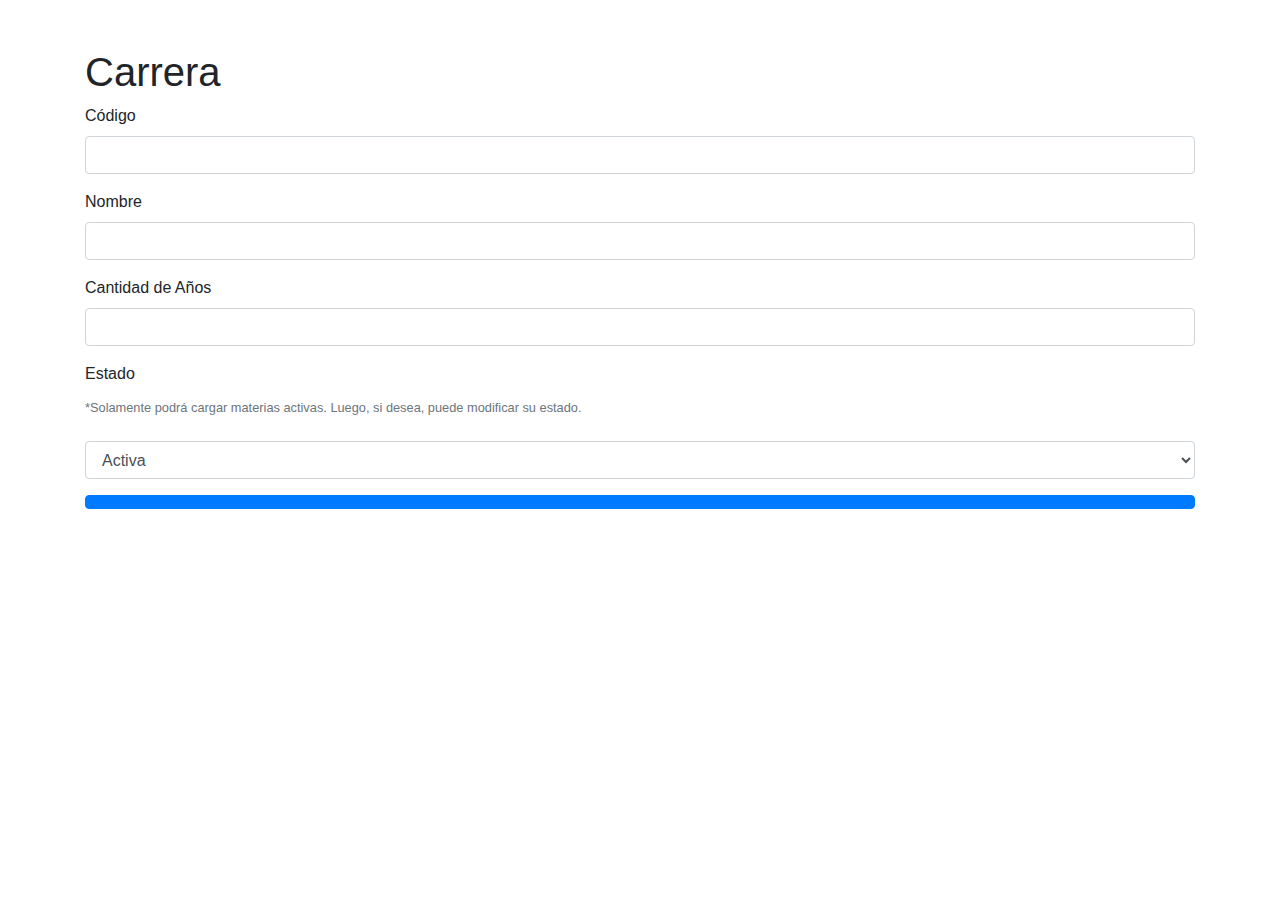
<file: src/main/resources/templates/carrera.html>
<!DOCTYPE html>
<html xmlns:th="http://www.thymeleaf.org">
<head>
    <meta charset="UTF-8">
    <title th:text="${titulo}">Carrera</title>
    <link rel="stylesheet" href="https://stackpath.bootstrapcdn.com/bootstrap/4.5.2/css/bootstrap.min.css">

</head>
<body>
    <div data-th-replace="layouts/header :: header"></div>
    
    <div class="container mt-5">
        <div class="form-container">
            <h1 th:text="${titulo}">Carrera</h1>
            
            <form th:action="@{${edicion} ? '/carreras/modificar' : '/carreras/agregar'}" th:object="${carrera}" method="post">
                <div class="form-group">
                    <label for="codigo">Código</label>
                    <input type="text" class="form-control" id="codigo" th:field="*{codigo}" required>
                </div>
                <div class="form-group">
                    <label for="nombre">Nombre</label>
                    <input type="text" class="form-control" id="nombre" th:field="*{nombre}" required>
                </div>
                <div class="form-group">
                    <label for="cantidadAnios">Cantidad de Años</label>
                    <input type="number" class="form-control" id="cantidadAnios" th:field="*{cantidadAnios}" required>
                </div>
                <div class="form-group">
                    <label for="estado">Estado</label>
                     <small class="form-text text-muted">*Solamente podrá cargar materias activas. Luego, si desea, puede modificar su estado.</small>
             <br>
                    <select class="form-control" id="estado" th:field="*{estado}">
                        <option value="true" selected>Activa</option>
                        <option value="false" th:disabled="${!edicion}">Inactiva</option>
                    </select>
                </div>
                <button type="submit" class="btn btn-primary btn-block" th:text="${edicion} ? 'Modificar Carrera' : 'Agregar Carrera'"></button>
            </form>
        </div>
    </div>
    
    <div data-th-replace="layouts/footer :: footer"></div>

    <script src="https://code.jquery.com/jquery-3.5.1.slim.min.js"></script>
    <script src="https://cdn.jsdelivr.net/npm/@popperjs/core@2.5.4/dist/umd/popper.min.js"></script>
    <script src="https://stackpath.bootstrapcdn.com/bootstrap/4.5.2/js/bootstrap.min.js"></script>
</body>
</html>
</file>
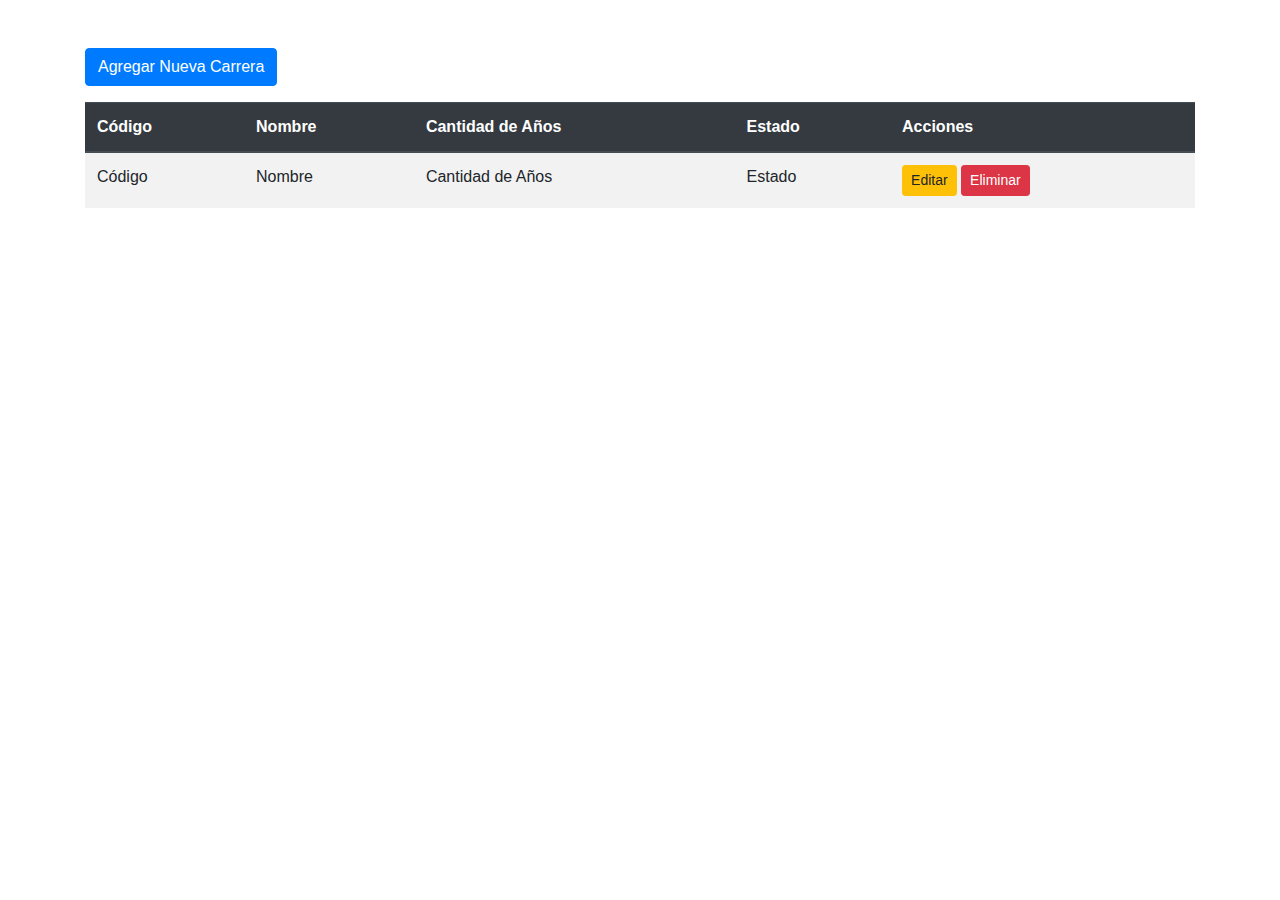
<file: src/main/resources/templates/Carreras.html>
<!DOCTYPE html>
<html xmlns:th="http://www.thymeleaf.org">
<head>
    <meta charset="UTF-8">
    <title th:text="${titulo}">Carreras</title>
    <link rel="stylesheet" href="https://stackpath.bootstrapcdn.com/bootstrap/4.5.2/css/bootstrap.min.css">

</head>
<body>
    <div data-th-replace="layouts/header :: header"></div>
    
    <div class="container mt-5">
        <h1 class="mb-4 text-primary text-center" th:text="${titulo}"></h1>
        <a class="btn btn-primary mb-3" th:href="@{/carreras/nuevo}" role="button">Agregar Nueva Carrera</a>
        
        <table class="table table-striped">
            <thead class="thead-dark">
                <tr>
                    <th>Código</th>
                    <th>Nombre</th>
                    <th>Cantidad de Años</th>
                    <th>Estado</th>
                    <th>Acciones</th>
                </tr>
            </thead>
            <tbody>
                <tr th:each="carrera : ${carreras}">
                    <td th:text="${carrera.codigo}">Código</td>
                    <td th:text="${carrera.nombre}">Nombre</td>
                    <td th:text="${carrera.cantidadAnios}">Cantidad de Años</td>
                    <td th:text="${carrera.estado ? 'Activa' : 'Inactiva'}">Estado</td>
                    <td>
                        <a th:href="@{'/carreras/modificar/' + ${carrera.codigo}}" class="btn btn-warning btn-sm">Editar</a>
                        <a th:href="@{'/carreras/eliminar/' + ${carrera.codigo}}" class="btn btn-danger btn-sm">Eliminar</a>
                    </td>
                </tr>
            </tbody>
        </table>
    </div>
    <br>
    <br>
    <br>
    <br>
    <br>
    <div data-th-replace="layouts/footer :: footer"></div>

    <script src="https://code.jquery.com/jquery-3.5.1.slim.min.js"></script>
    <script src="https://cdn.jsdelivr.net/npm/@popperjs/core@2.5.4/dist/umd/popper.min.js"></script>
    <script src="https://stackpath.bootstrapcdn.com/bootstrap/4.5.2/js/bootstrap.min.js"></script>
</body>
</html>
</file>
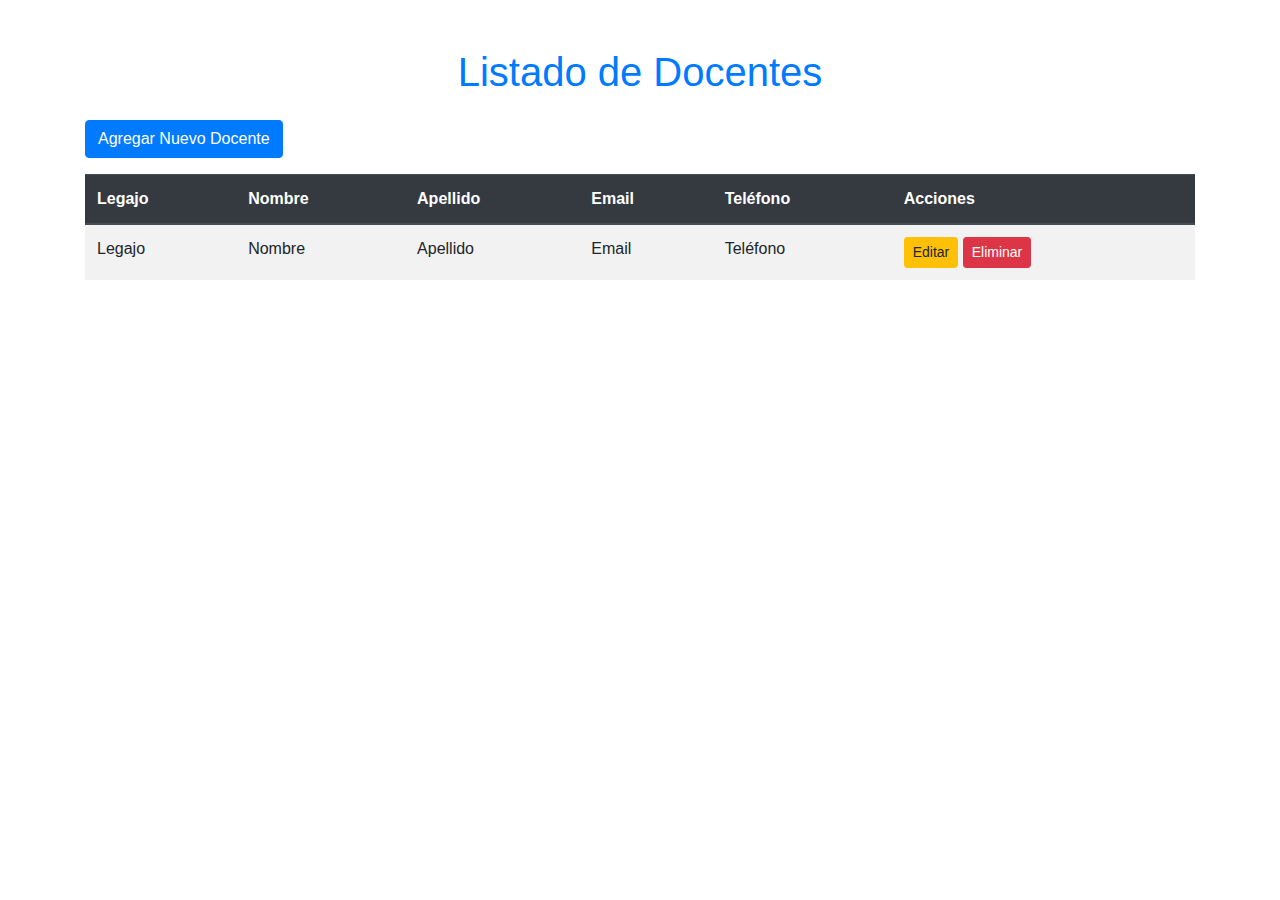
<file: src/main/resources/templates/Docente.html>
<!DOCTYPE html>
<html xmlns:th="http://www.thymeleaf.org">
<head>
    <meta charset="UTF-8">
    <title th:text="${titulo}">Listado de Docentes</title>
    <link rel="stylesheet" href="https://stackpath.bootstrapcdn.com/bootstrap/4.5.2/css/bootstrap.min.css">
</head>
<body>
    <div data-th-replace="layouts/header :: header"></div>
    <div class="container mt-5">
        <h1 class="mb-4 text-primary text-center" th:text="${titulo}">Listado de Docentes</h1>
        <a class="btn btn-primary mb-3" th:href="@{/docentes/nuevo}" role="button">Agregar Nuevo Docente</a>
        
        <table class="table table-striped">
            <thead class="thead-dark">
                <tr>
                    <th>Legajo</th>
                    <th>Nombre</th>
                    <th>Apellido</th>
                    <th>Email</th>
                    <th>Teléfono</th>
                    <th>Acciones</th>
                </tr>
            </thead>
            <tbody>
                <tr th:each="docente : ${docentes}">
                    <td th:text="${docente.legajo}">Legajo</td>
                    <td th:text="${docente.nombre}">Nombre</td>
                    <td th:text="${docente.apellido}">Apellido</td>
                    <td th:text="${docente.email}">Email</td>
                    <td th:text="${docente.telefono}">Teléfono</td>
                    <td>
                        <a th:href="@{'/docentes/modificar/' + ${docente.legajo}}" class="btn btn-warning btn-sm">Editar</a>
                        <a th:href="@{'/docentes/eliminar/' + ${docente.legajo}}" class="btn btn-danger btn-sm">Eliminar</a>
                    </td>
                </tr>
            </tbody>
        </table>
    </div>
    <div data-th-replace="layouts/footer :: footer"></div>
    <script src="https://code.jquery.com/jquery-3.5.1.slim.min.js"></script>
    <script src="https://cdn.jsdelivr.net/npm/@popperjs/core@2.5.4/dist/umd/popper.min.js"></script>
    <script src="https://stackpath.bootstrapcdn.com/bootstrap/4.5.2/js/bootstrap.min.js"></script>
</body>
</html>
</file>
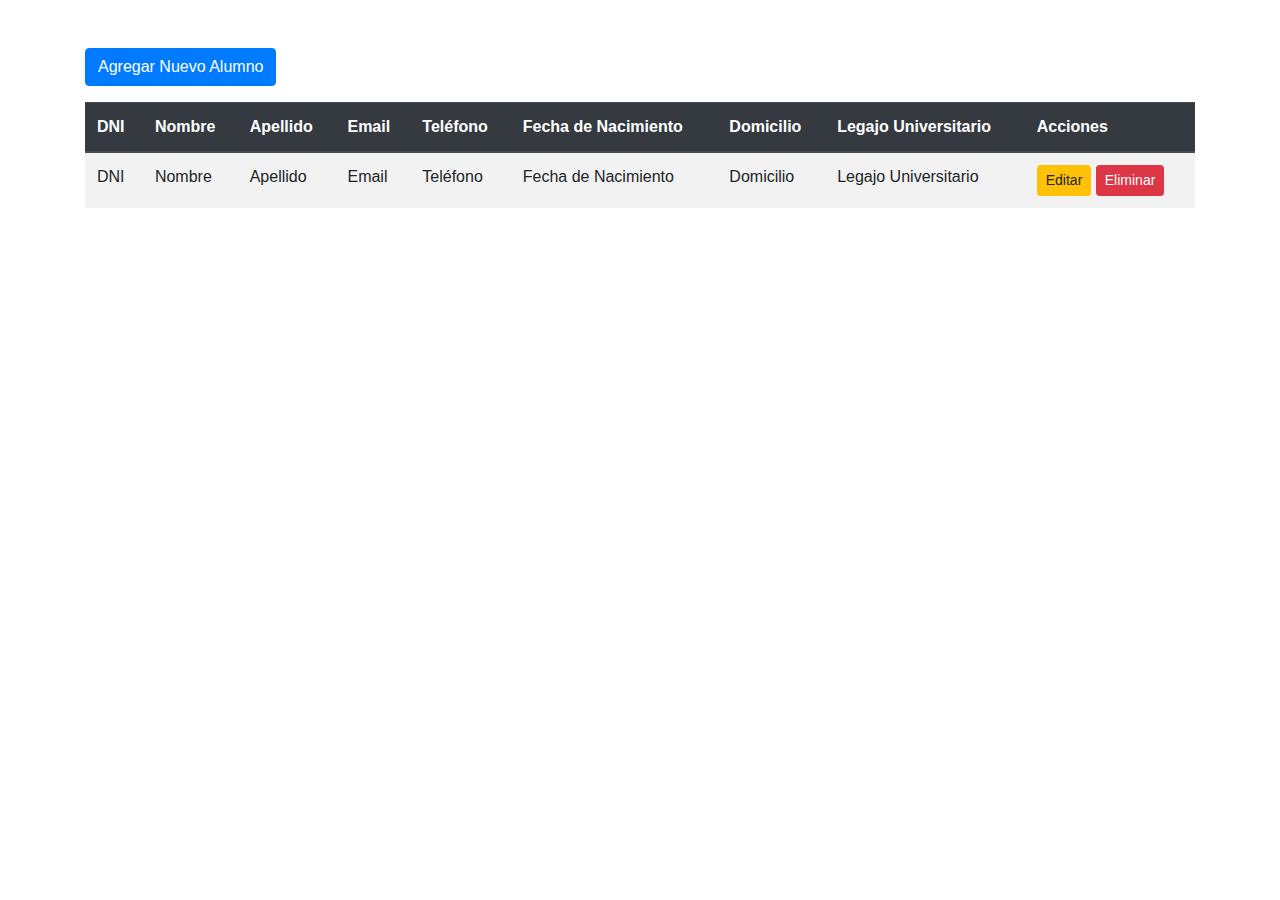
<file: src/main/resources/templates/Estudiante.html>
<!DOCTYPE html>
<html xmlns:th="http://www.thymeleaf.org">
<head>
    <meta charset="UTF-8">
    <title th:text="${titulo}">Listado de Alumnos</title>
    <link rel="stylesheet" href="https://stackpath.bootstrapcdn.com/bootstrap/4.5.2/css/bootstrap.min.css">

</head>
<body>
    <div data-th-replace="layouts/header :: header"></div>
    
    <div class="container mt-5">
        <h1 class="mb-4 text-primary text-center" th:text="${titulo}"></h1>
        <a class="btn btn-primary mb-3" th:href="@{/alumnos/nuevo}" role="button">Agregar Nuevo Alumno</a>
        
        <table class="table table-striped">
            <thead class="thead-dark">
                <tr>
                    <th>DNI</th>
                    <th>Nombre</th>
                    <th>Apellido</th>
                    <th>Email</th>
                    <th>Teléfono</th>
                    <th>Fecha de Nacimiento</th>
                    <th>Domicilio</th>
                    <th>Legajo Universitario</th>
                    <th>Acciones</th>
                </tr>
            </thead>
            <tbody>
                <tr th:each="alumno : ${alumnos}">
                    <td th:text="${alumno.dni}">DNI</td>
                    <td th:text="${alumno.nombre}">Nombre</td>
                    <td th:text="${alumno.apellido}">Apellido</td>
                    <td th:text="${alumno.email}">Email</td>
                    <td th:text="${alumno.telefono}">Teléfono</td>
                    <td th:text="${#dates.format(alumno.fechaNacimiento, 'dd/MM/yyyy')}">Fecha de Nacimiento</td>
                    <td th:text="${alumno.domicilio}">Domicilio</td>
                    <td th:text="${alumno.LU}">Legajo Universitario</td>
                    <td>
                        <a th:href="@{'/alumnos/modificar/' + ${alumno.dni}}" class="btn btn-warning btn-sm">Editar</a>
                        <a th:href="@{'/alumnos/eliminar/' + ${alumno.dni}}" class="btn btn-danger btn-sm">Eliminar</a>
                    </td>
                </tr>
            </tbody>
        </table>
    </div>
    <br>
    <br>
    <br>
    <br>
    <br>
    <div data-th-replace="layouts/footer :: footer"></div>

    <script src="https://code.jquery.com/jquery-3.5.1.slim.min.js"></script>
    <script src="https://cdn.jsdelivr.net/npm/@popperjs/core@2.5.4/dist/umd/popper.min.js"></script>
    <script src="https://stackpath.bootstrapcdn.com/bootstrap/4.5.2/js/bootstrap.min.js"></script>
</body>
</html>
</file>
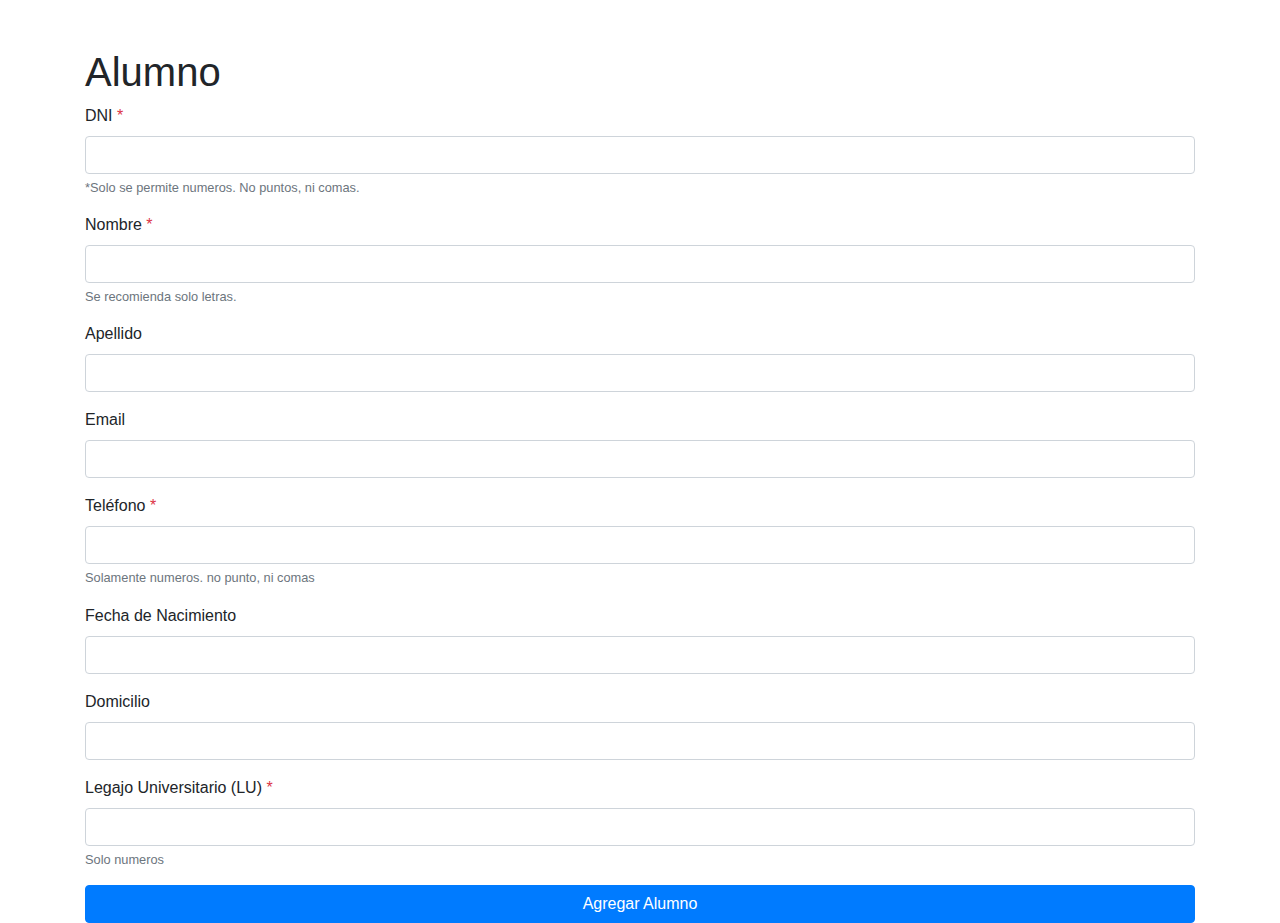
<file: src/main/resources/templates/FormularioAlumno.html>
<!DOCTYPE html>
<html xmlns:th="http://www.thymeleaf.org">
<head>
    <meta charset="UTF-8">
    <title th:text="${titulo}">Alumno</title>
    <link rel="stylesheet" href="https://stackpath.bootstrapcdn.com/bootstrap/4.5.2/css/bootstrap.min.css">
</head>
<body>
    <div data-th-replace="layouts/header :: header"></div>
    
    <div class="container mt-5">
        <div class="form-container">
            <h1 th:text="${titulo}">Alumno</h1>
            
            <form th:action="${edicion} ? @{/alumnos/modificar} : @{/alumnos/agregar}" th:object="${alumno}" method="post">
                <div class="form-group">
                    <label for="dni">DNI <span class="text-danger">*</span></label>
                    <input type="text" class="form-control" id="dni" th:field="*{dni}" pattern="\d+" required>
                    <small class="form-text text-muted">*Solo se permite numeros. No puntos, ni comas.</small>
                </div>
                <div class="form-group">
                    <label for="nombre">Nombre <span class="text-danger">*</span></label>
                    <input type="text" class="form-control" id="nombre" th:field="*{nombre}" pattern="[A-Za-z\s]+" required>
                    <small class="form-text text-muted">Se recomienda solo letras.</small>
                </div>
                <div class="form-group">
                    <label for="apellido">Apellido</label>
                    <input type="text" class="form-control" id="apellido" th:field="*{apellido}" required>
                </div>
                <div class="form-group">
                    <label for="email">Email</label>
                    <input type="email" class="form-control" id="email" th:field="*{email}" required>
                </div>
                <div class="form-group">
                    <label for="telefono">Teléfono <span class="text-danger">*</span></label>
                    <input type="text" class="form-control" id="telefono" th:field="*{telefono}" pattern="\d+" required>
                    <small class="form-text text-muted">Solamente numeros. no punto, ni comas</small>
                </div>
                <div class="form-group">
                    <label for="fechaNacimiento">Fecha de Nacimiento</label>
                    <input type="text" class="form-control" id="fechaNacimiento" th:field="*{fechaNacimiento}" required>
                </div>
                <div class="form-group">
                    <label for="domicilio">Domicilio</label>
                    <input type="text" class="form-control" id="domicilio" th:field="*{domicilio}" required>
                </div>
                <div class="form-group">
                    <label for="LU">Legajo Universitario (LU) <span class="text-danger">*</span></label>
                    <input type="text" class="form-control" id="LU" th:field="*{LU}" pattern="\d+" required>
                    <small class="form-text text-muted">Solo numeros</small>
                </div>
                
                <button type="submit" class="btn btn-primary btn-block" th:text="${edicion} ? 'Modificar Alumno' : 'Agregar Alumno'">Agregar Alumno</button>
            </form>
        </div>
    </div>
    
    <div data-th-replace="layouts/footer :: footer"></div>

    <script src="https://code.jquery.com/jquery-3.5.1.slim.min.js"></script>
    <script src="https://cdn.jsdelivr.net/npm/@popperjs/core@2.5.4/dist/umd/popper.min.js"></script>
    <script src="https://stackpath.bootstrapcdn.com/bootstrap/4.5.2/js/bootstrap.min.js"></script>
</body>
</html>
</file>
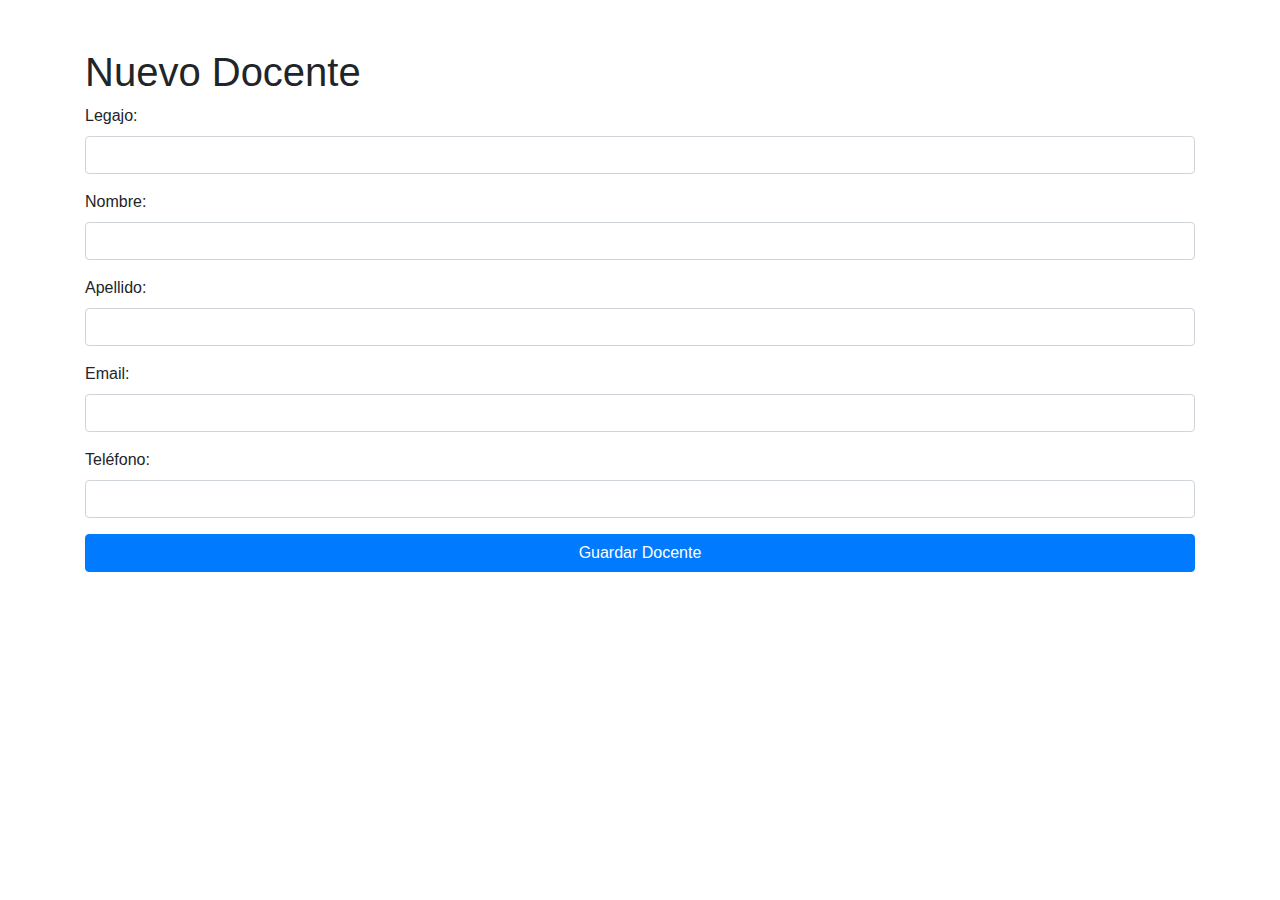
<file: src/main/resources/templates/FormularioDocente.html>
<!DOCTYPE html>
<html xmlns:th="http://www.thymeleaf.org">
<head>
    <meta charset="UTF-8">
    <title th:text="${titulo}">Nuevo Docente</title>
    <link rel="stylesheet" href="https://stackpath.bootstrapcdn.com/bootstrap/4.5.2/css/bootstrap.min.css">

</head>
<body>
    <div th:replace="layouts/header :: header"></div>
    
    <div class="container mt-5">
        <div class="form-container">
            <h1 th:text="${titulo}">Nuevo Docente</h1>
            
            <form th:action="${edicion} ? @{/docentes/modificar} : @{/docentes/guardar}" th:object="${docente}" method="post">
                <div class="form-group">
                    <label for="legajo">Legajo:</label>
                    <input type="text" class="form-control" id="legajo" th:field="*{legajo}" required>
                </div>
                <div class="form-group">
                    <label for="nombre">Nombre:</label>
                    <input type="text" class="form-control" id="nombre" th:field="*{nombre}" required>
                </div>
                <div class="form-group">
                    <label for="apellido">Apellido:</label>
                    <input type="text" class="form-control" id="apellido" th:field="*{apellido}" required>
                </div>
                <div class="form-group">
                    <label for="email">Email:</label>
                    <input type="email" class="form-control" id="email" th:field="*{email}" required>
                </div>
                <div class="form-group">
                    <label for="telefono">Teléfono:</label>
                    <input type="text" class="form-control" id="telefono" th:field="*{telefono}" required>
                </div>
                <button type="submit" class="btn btn-primary btn-block" th:text="${edicion} ? 'Modificar Docente' : 'Guardar Docente'">Guardar Docente</button>
            </form>
        </div>
    </div>
    
    <div th:replace="layouts/footer :: footer"></div>

    <script src="https://code.jquery.com/jquery-3.5.1.slim.min.js"></script>
    <script src="https://cdn.jsdelivr.net/npm/@popperjs/core@2.5.4/dist/umd/popper.min.js"></script>
    <script src="https://stackpath.bootstrapcdn.com/bootstrap/4.5.2/js/bootstrap.min.js"></script>
</body>
</html>
</file>
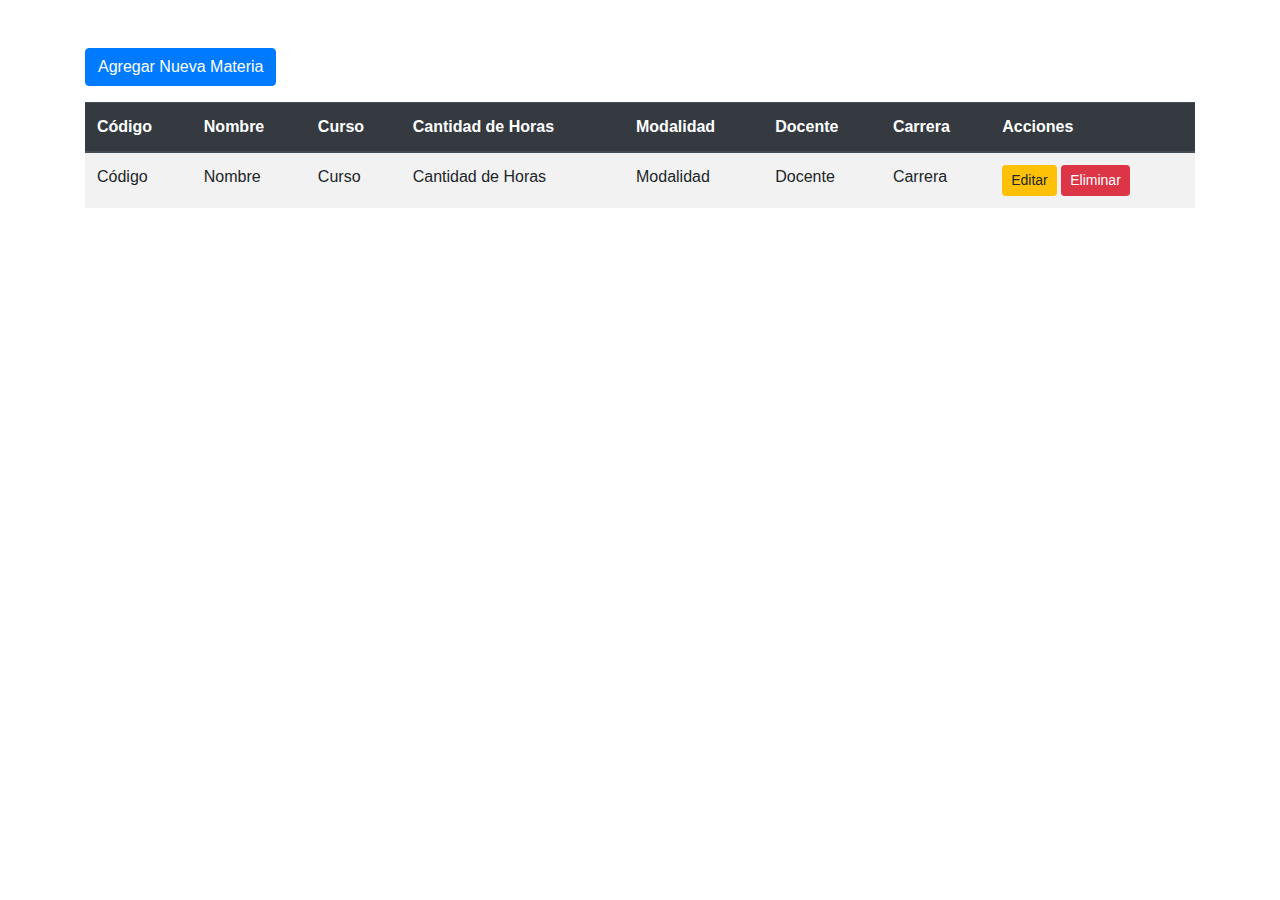
<file: src/main/resources/templates/materias.html>
<!DOCTYPE html>
<html xmlns:th="http://www.thymeleaf.org">
<head>
    <meta charset="UTF-8">
    <title th:text="${titulo}">Listado de Materias</title>
    <!-- Incluye la hoja de estilos de Bootstrap -->
    <link rel="stylesheet" href="https://stackpath.bootstrapcdn.com/bootstrap/4.5.2/css/bootstrap.min.css">
</head>
<body>
    <!-- Incluye el encabezado desde un archivo separado -->
    <div data-th-replace="layouts/header :: header"></div>
    
    <div class="container mt-5">
        <!-- Título principal de la página, se establece dinámicamente con Thymeleaf -->
        <h1 class="mb-4 text-primary text-center" th:text="${titulo}"></h1>
        <!-- Botón para agregar una nueva materia -->
        <a class="btn btn-primary mb-3" th:href="@{/materia/nuevo}" role="button">Agregar Nueva Materia</a>
        
        <table class="table table-striped">
            <thead class="thead-dark">
                <!-- Encabezado de la tabla -->
                <tr>
                    <th>Código</th>
                    <th>Nombre</th>
                    <th>Curso</th>
                    <th>Cantidad de Horas</th>
                    <th>Modalidad</th>
                    <th>Docente</th>
                    <th>Carrera</th>
                    <th>Acciones</th>
                </tr>
            </thead>
            <tbody>
                <!-- Itera sobre la colección de materias y genera una fila para cada materia -->
                <tr th:each="materia : ${materias}">
                    <!-- Celda para el código de la materia -->
                    <td th:text="${materia.codigo}">Código</td>
                    <!-- Celda para el nombre de la materia -->
                    <td th:text="${materia.nombre}">Nombre</td>
                    <!-- Celda para el curso de la materia -->
                    <td th:text="${materia.curso}">Curso</td>
                    <!-- Celda para la cantidad de horas de la materia -->
                    <td th:text="${materia.cantidadHoras}">Cantidad de Horas</td>
                    <!-- Celda para la modalidad de la materia -->
                    <td th:text="${materia.modalidad}">Modalidad</td>
                    <!-- Celda para el nombre del docente de la materia -->
                    <td th:text="${materia.docente.nombre}">Docente</td>
                    <!-- Celda para la carrera de la materia -->
                    <td th:text="${materia.carrera}">Carrera</td>
                    <!-- Celdas para los botones de acciones (Editar y Eliminar) -->
                    <td>
                        <a th:href="@{'/materia/modificar/' + ${materia.codigo}}" class="btn btn-warning btn-sm">Editar</a>
                        <a th:href="@{'/materia/eliminar/' + ${materia.codigo}}" class="btn btn-danger btn-sm">Eliminar</a>
                    </td>
                </tr>
            </tbody>
        </table>
    </div>

    <!-- Incluye el pie de página desde un archivo separado -->
    <div data-th-replace="layouts/footer :: footer"></div>

    <!-- Incluye las bibliotecas de JavaScript necesarias para Bootstrap -->
    <script src="https://code.jquery.com/jquery-3.5.1.slim.min.js"></script>
    <script src="https://cdn.jsdelivr.net/npm/@popperjs/core@2.5.4/dist/umd/popper.min.js"></script>
    <script src="https://stackpath.bootstrapcdn.com/bootstrap/4.5.2/js/bootstrap.min.js"></script>
</body>
</html>
</file>
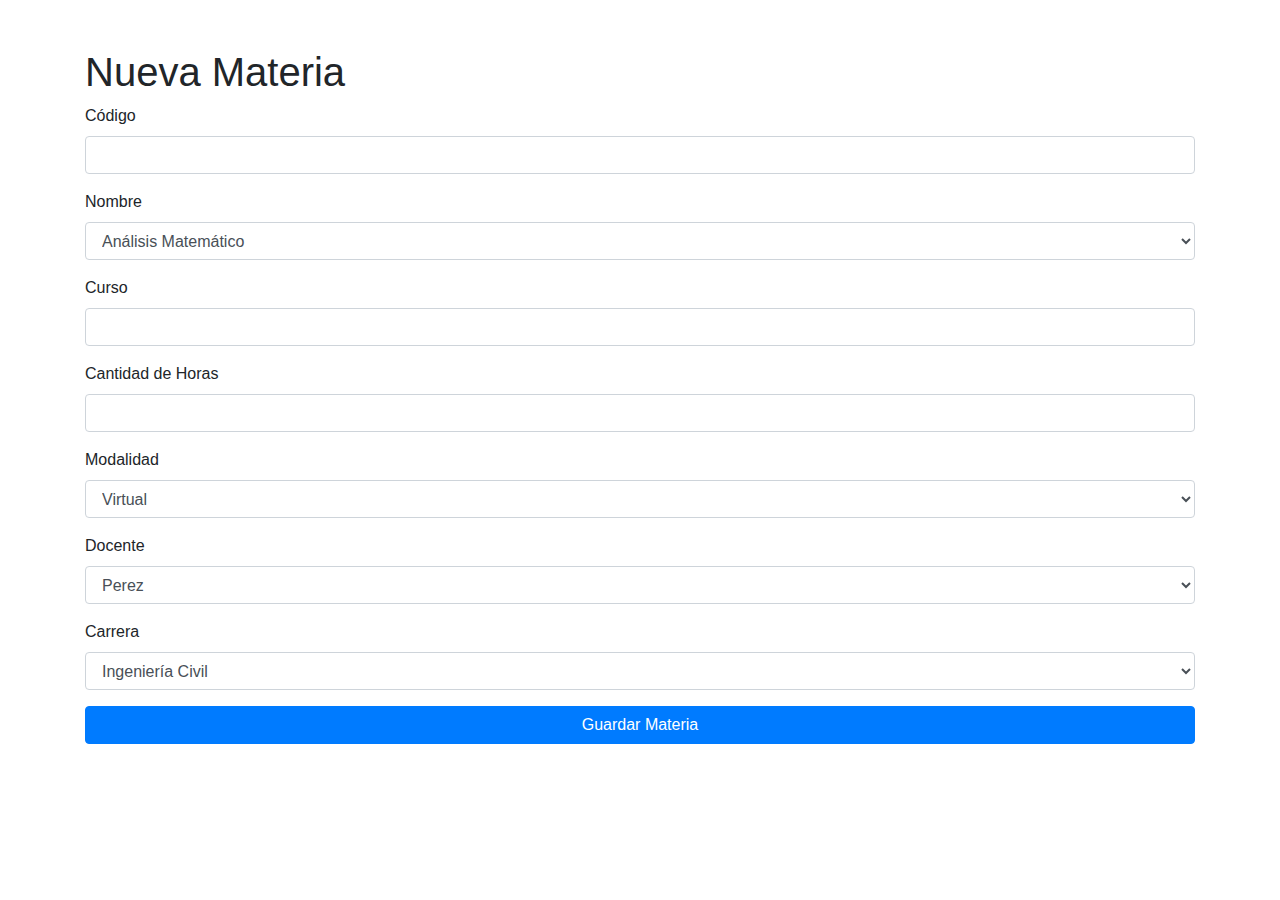
<file: src/main/resources/templates/materiasForm.html>
<!DOCTYPE html>
<html xmlns:th="http://www.thymeleaf.org">
<head>
    <meta charset="UTF-8">
    <title>Nueva Materia</title>
    <link rel="stylesheet" href="https://stackpath.bootstrapcdn.com/bootstrap/4.5.2/css/bootstrap.min.css">

</head>
<body>
    <div data-th-replace="layouts/header :: header"></div>
    <div class="container mt-5">
        <div class="form-container">
            <h1>Nueva Materia</h1>
            
            <form action="#" th:action="@{/materia/guardar}" th:object="${materia}" method="post">
                <div class="form-group">
                    <label for="codigo">Código</label>
                    <input type="text" class="form-control" id="codigo" th:field="*{codigo}" required>
                </div>
                <div class="form-group">
                    <label for="nombre">Nombre</label>
                    <select class="form-control" id="nombre" th:field="*{nombre}" required>
                        <option value="analisis matematico">Análisis Matemático</option>
                        <option value="algebra">Álgebra</option>
                        <option value="programacion visual">Programación Visual</option>
                        <option value="servicios web">Servicios Web</option>
                        <option value="fisica">Física</option>
                        <option value="quimica">Química</option>
                        <option value="estatica">Estática</option>
                        <option value="dinamica">Dinámica</option>
                        <option value="mecanica de fluidos">Mecánica de Fluidos</option>
                        <option value="termodinamica">Termodinámica</option>
                        <option value="circuitos electricos">Circuitos Eléctricos</option>
                        <option value="electronica digital">Electrónica Digital</option>
                        <option value="base de datos">Base de Datos</option>
                        <option value="sistemas operativos">Sistemas Operativos</option>
                        <option value="redes de computadoras">Redes de Computadoras</option>
                        <option value="inteligencia artificial">Inteligencia Artificial</option>
                        <option value="ingenieria de software">Ingeniería de Software</option>
                        <option value="administracion de proyectos">Administración de Proyectos</option>
                        <option value="economia">Economía</option>
                        <option value="gestion empresarial">Gestión Empresarial</option>
            
                    </select>
                </div>
                <div class="form-group">
                    <label for="curso">Curso</label>
                    <input type="text" class="form-control" id="curso" th:field="*{curso}" required>
                </div>
                <div class="form-group">
                    <label for="cantidadHoras">Cantidad de Horas</label>
                    <input type="number" class="form-control" id="cantidadHoras" th:field="*{cantidadHoras}" required>
                </div>
                <div class="form-group">
                    <label for="modalidad">Modalidad</label>
                    <select class="form-control" id="modalidad" th:field="*{modalidad}" required>
                        <option value="virtual">Virtual</option>
                        <option value="presencial">Presencial</option>
                    </select>
                </div>
                <div class="form-group">
                    <label for="docenteNombre">Docente</label>
                    <select class="form-control" id="docenteNombre" th:field="*{docente.nombre}" required>
                        <option value="perez">Perez</option>
                        <option value="juan carlos">Juan Carlos</option>
                        <option value="apaza">Apaza</option>
                        <option value="sosa">Sosa</option>
                        <option value="liberatori">Liberatori</option>
                        <option value="vega">Vega</option>
                        <option value="brouchi">Brouchi</option>
                        <option value="tarifa">Tarifa</option>
                        <option value="maxi">Maxi</option>
                        <option value="coronel">Coronel</option>
                        <option value="torres">Torres</option>
                    </select>
                </div>
                <div class="form-group">
                    <label for="carrera">Carrera</label>
                    <select class="form-control" id="carrera" th:field="*{carrera}" required>
                        <option value="ingenieria civil">Ingeniería Civil</option>
                        <option value="ingenieria en sistemas">Ingeniería en Sistemas</option>
                        <option value="ingenieria industrial">Ingeniería Industrial</option>
                        <option value="ingenieria quimica">Ingeniería Química</option>
                        <option value="ingenieria electronica">Ingeniería Electrónica</option>
                        <option value="ingenieria electromecanica">Ingeniería Electromecánica</option>
                        <option value="bioingenieria">Bioingeniería</option>
                        <option value="ingenieria mecanica">Ingeniería Mecánica</option>
                    </select>
                </div>
                
                <button type="submit" class="btn btn-primary btn-block">Guardar Materia</button>
            </form>
        </div>
    </div>
    <div data-th-replace="layouts/footer :: footer"></div>
    <script src="https://code.jquery.com/jquery-3.5.1.slim.min.js"></script>
    <script src="https://cdn.jsdelivr.net/npm/@popperjs/core@2.5.4/dist/umd/popper.min.js"></script>
    <script src="https://stackpath.bootstrapcdn.com/bootstrap/4.5.2/js/bootstrap.min.js"></script>
</body>
</html>
</file>
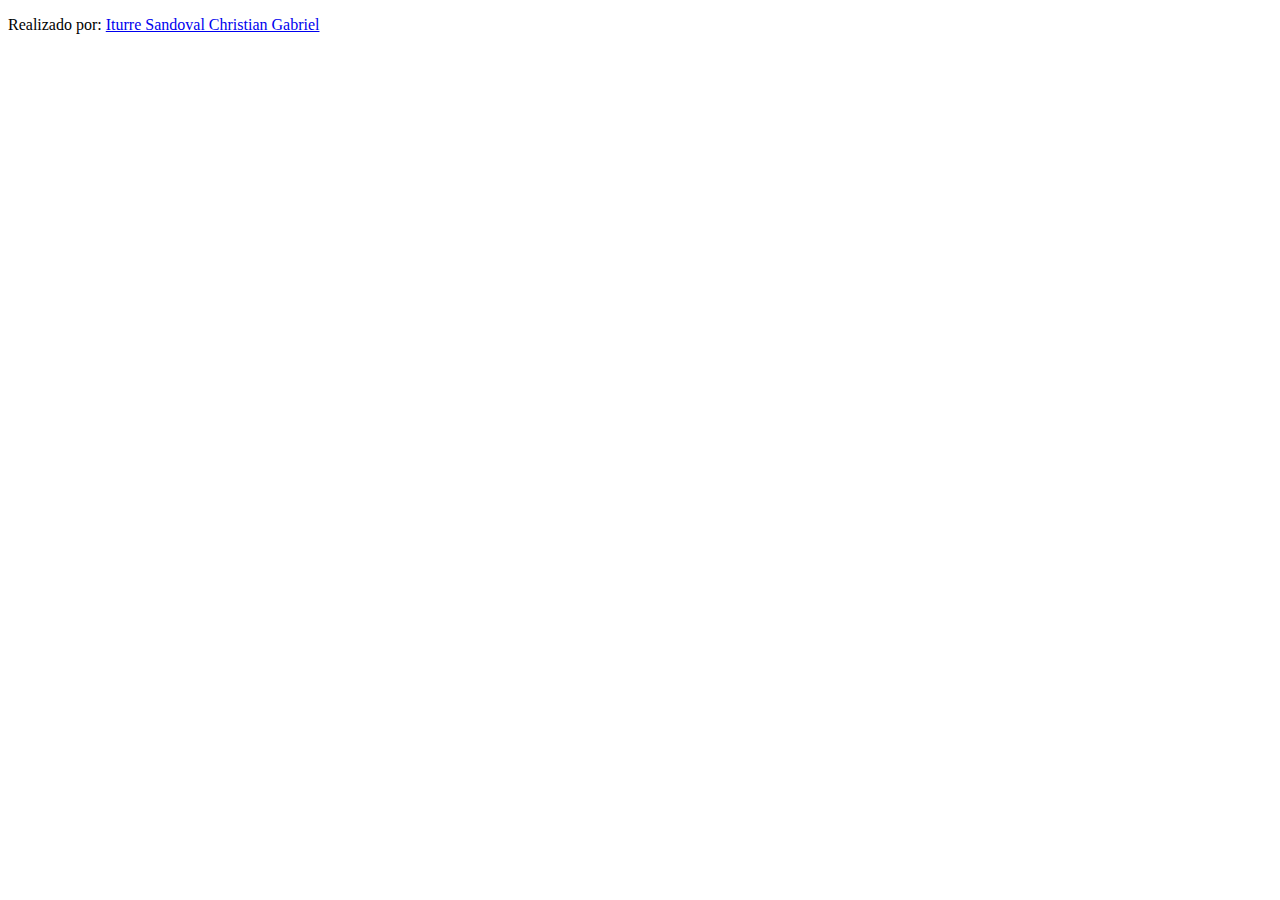
<file: src/main/resources/templates/layouts/footer.html>
<!DOCTYPE html>
<html xmlns:th="http://www.thymeleaf.org">
<head data-th-replace="~{/layouts/header :: head}">

</head>
<body>

        <footer th:fragment="footer" class="bg-dark text-white py-4 mt-5">
                 <div class="container">
            <div class="row">
                <div class="col-12">
                    <p class="text-center fs-4">
                        Realizado por: <a href="https://github.com/GabrielIturreCs">Iturre Sandoval Christian Gabriel</a>
                    </p>
                </div>
            </div>
        </div>
        </footer>
  
</body>
</html>
</file>
